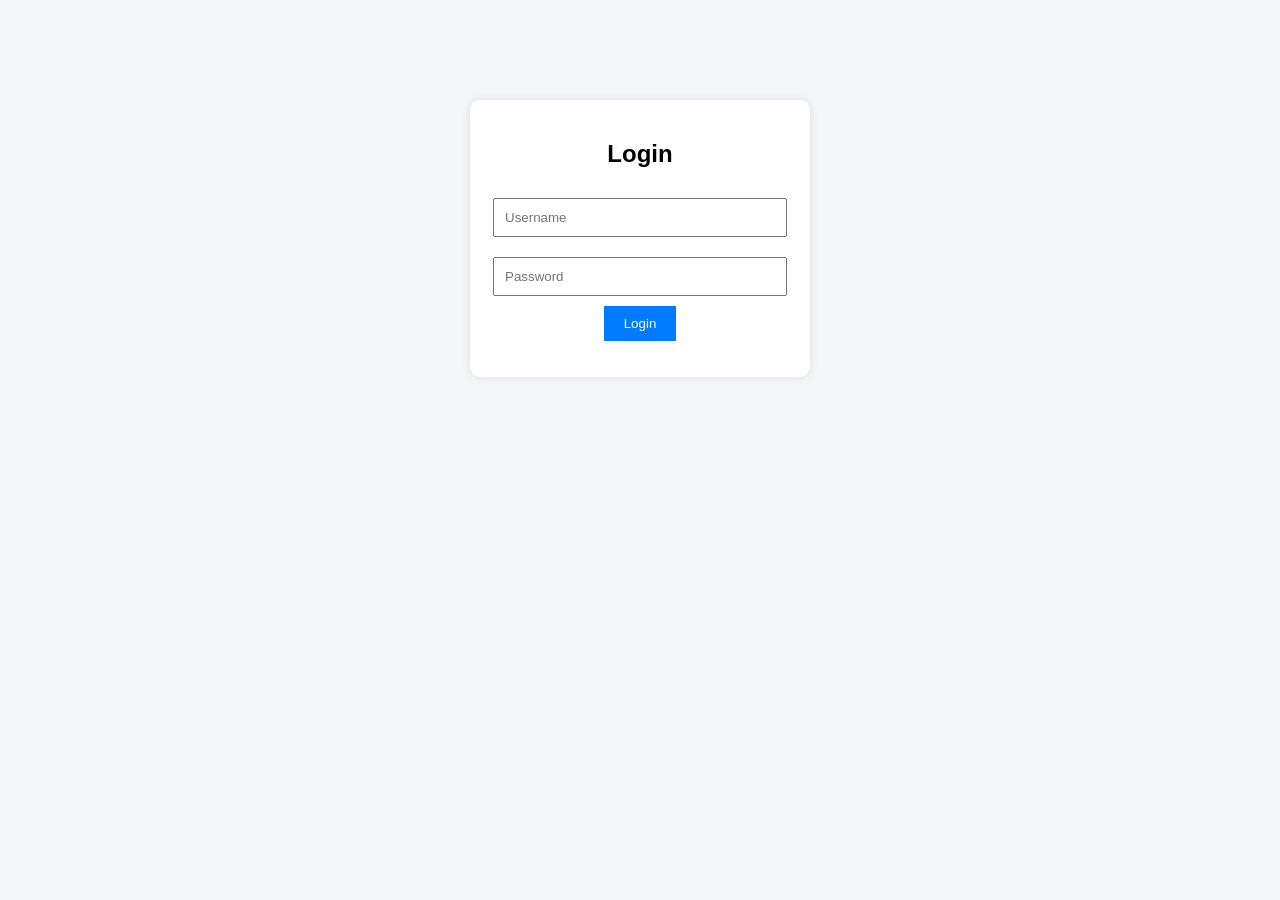
<file: quickkart/index.html>
<!DOCTYPE html><html lang="en">
<head>
  <meta charset="UTF-8">
  <meta name="viewport" content="width=device-width, initial-scale=1.0">
  <title>QuickCart Login</title>
  <link rel="stylesheet" href="style.css">
</head>
<body><div class="login-container">
  <div class="login-box">
    <h2>Login</h2>
    <input type="text" id="username" placeholder="Username"><br>
    <input type="password" id="password" placeholder="Password"><br>
    <button onclick="login()">Login</button>
    <p id="error"></p>
  </div>
</div><script src="dashboard.js"></script></body>
</html>
</file>
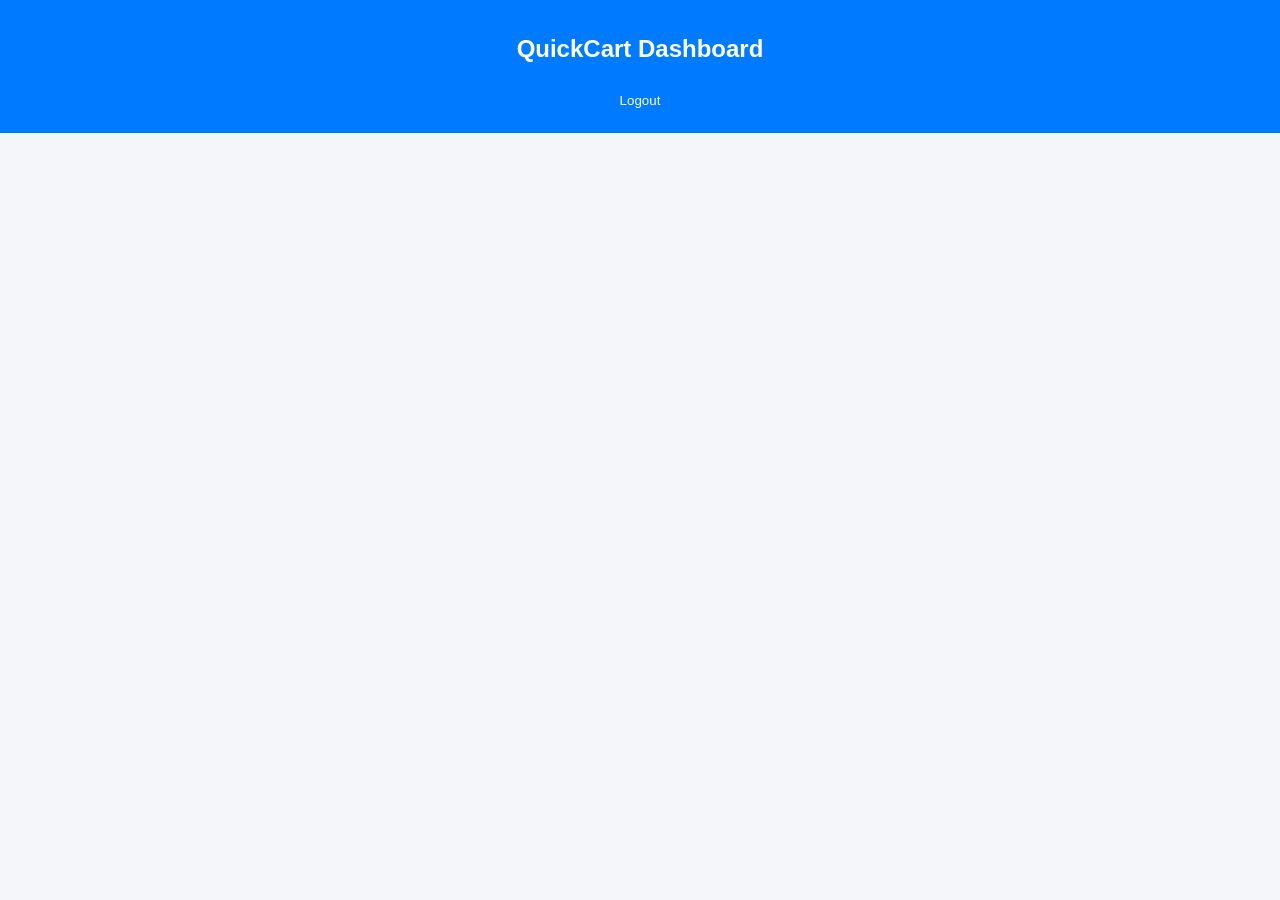
<file: quickkart/dashboard.html>
<!DOCTYPE html><html lang="en">
<head>
  <meta charset="UTF-8">
  <title>QuickCart Dashboard</title>
  <link rel="stylesheet" href="style.css">
</head>
<body><div class="header">
  <h2>QuickCart Dashboard</h2>
  <button onclick="logout()">Logout</button>
</div><div class="iframe-box">
  <iframe src="https://ap2.ca.analytics.ibm.com/bi/?perspective=dashboard&pathRef=.my_folders%2FQuickcart%2Bdashboard&closeWindowOnLastView=true&ui_appbar=false&ui_navbar=false&shareMode=embedded&action=view&mode=dashboard"></iframe>
</div><script src="dashboard.js"></script></body>
</html>
</file>
<file: quickkart/style.css>
body { font-family: Arial; margin: 0; background: #f4f6f9; }

.login-box { width: 300px; margin: 100px auto; padding: 20px; background: white; border-radius: 10px; box-shadow: 0 0 10px rgba(0,0,0,0.1); text-align: center; }

input { width: 90%; padding: 10px; margin: 10px 0; }

button { padding: 10px 20px; background: #007bff; color: white; border: none; cursor: pointer; }

.header { background: #007bff; color: white; padding: 15px; text-align: center; }

.iframe-box { padding: 20px; text-align: center; }

iframe { width: 90%; height: 500px; border: none; }

#error { color: red; }
</file>
